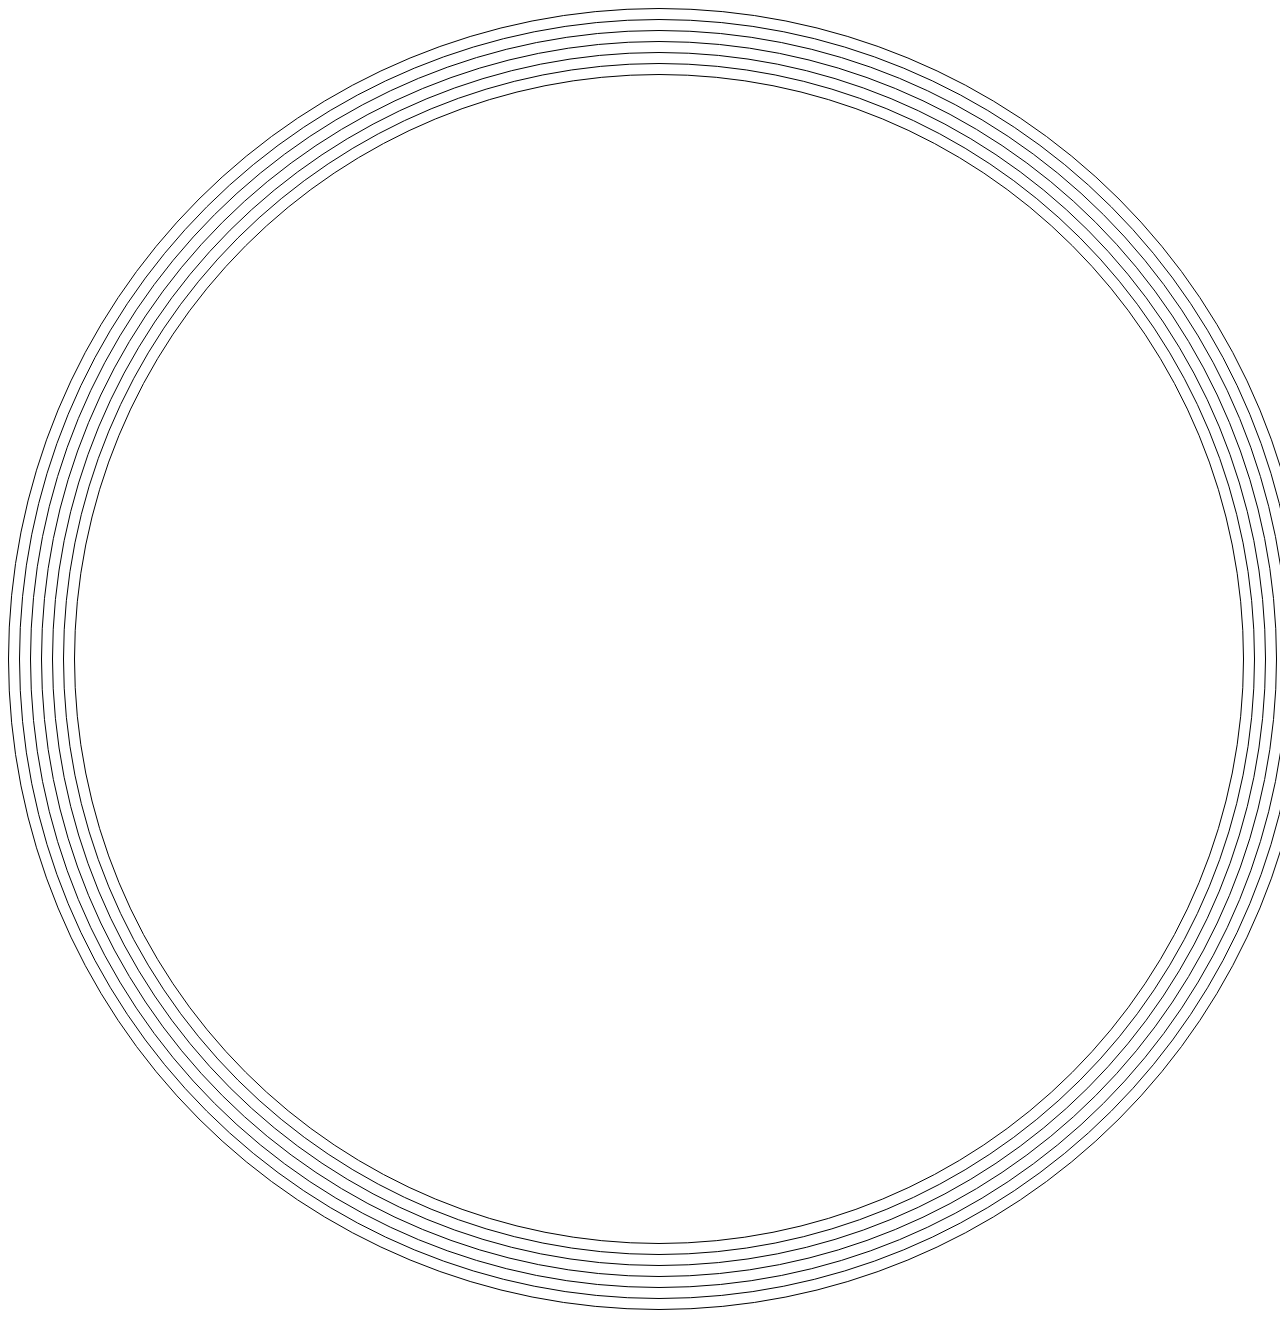
<file: Rainbow/index.html>
<!DOCTYPE html>
<html lang="en">
<head>
	<meta charset="UTF-8">
	<meta name="viewport" content="width=device-width, initial-scale=1.0">
	<meta http-equiv="X-UA-Compatible" content="ie=edge">
	<title>Rainbow</title>
	<style>
	  .red.active{
			background: red;
		}
		.orange.active{
			background: orange;
		}
		.yellow.active{
			background: yellow;
		}
		.green.active{
			background: green;
		}
		.blue.active{
			background: blue;
		}
		.indigo.active{
			background: #167BAE;
		}
		.purple.active{
			background: purple;
		}
		div{
		border: 1px solid black;
			padding: 10px;
			transition: all 0.5s;
			display: flex;
			flex:1; 
			border-radius: 50%;
			background: white;
		}
		.red{
			width: 100vw;
			height: 100vw;
		}
	</style>
</head>
<body>
	<div class="red">
    <div class="orange">
      <div class="yellow">
        <div class="green">
          <div class="blue">
            <div class="indigo">
              <div class="purple">
              </div>
            </div>
          </div>
        </div>
      </div>
    </div>
	</div>
	<script>
	  let divs = $('div').get()
		let n = divs.length-1
		for(let i=0;i<divs.length;i++){
			$(divs[i]).on('click', function(){
			setTimeout(()=>{
				$(divs[i]).addClass('active')
			}, n * 500)
			n-=1
		})
		}

		/* 第二种方案*/
		
		// var n = 0
		// $('div').on('click', function(e){
		//   setTimeout(()=>{
		//     $(e.currentTarget).addClass('active')
		//   }, n * 500)
		//   n += 1
		// })
	</script>
</body>
</html>
</file>
